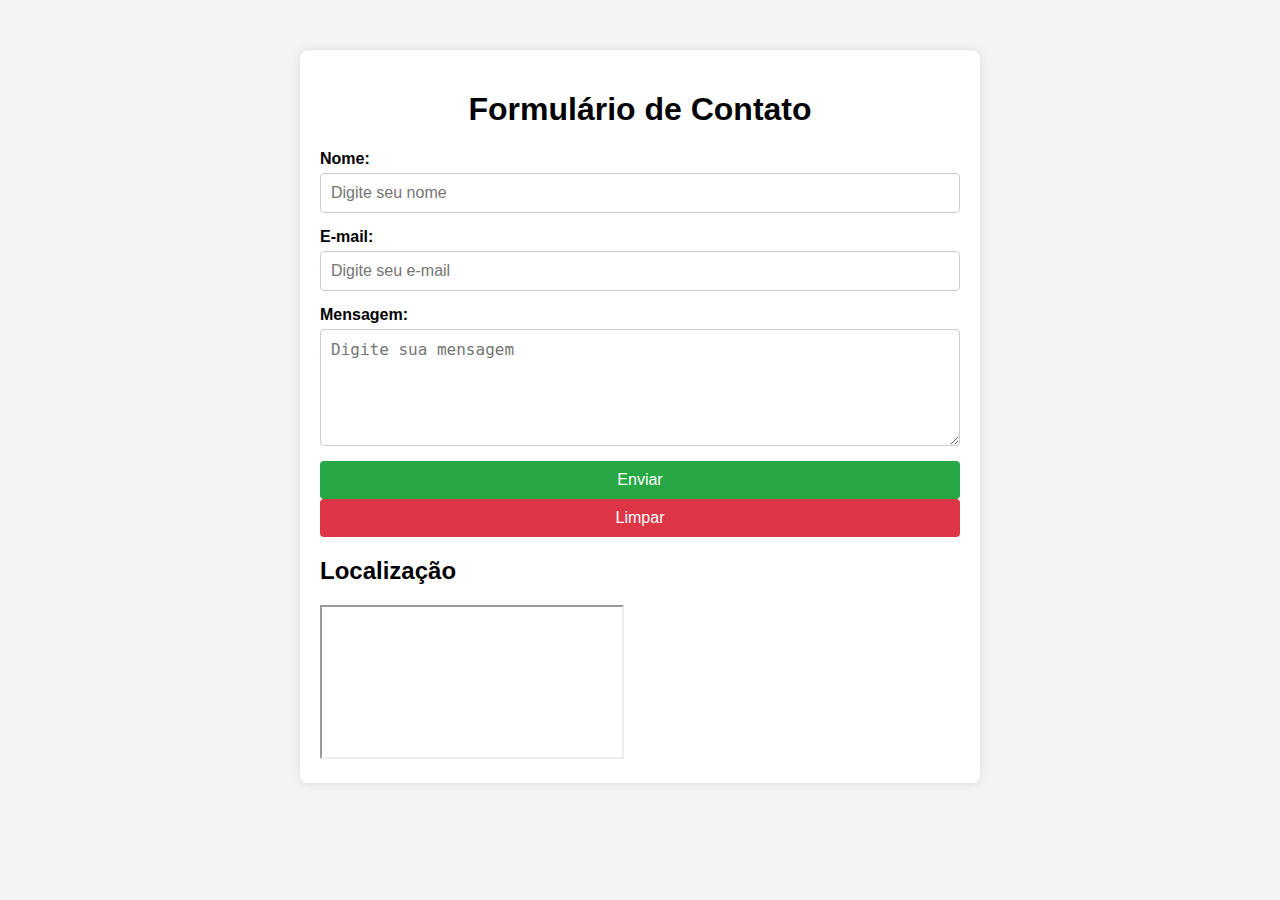
<file: AlineValeze.Culinaria/AlineValeze.Culinaria/css/contato.html>
<!DOCTYPE html>
<html lang="pt-BR">
<head>
    <meta charset="UTF-8">
    <meta name="viewport" content="width=device-width, initial-scale=1.0">
    <title>Contato</title>
    <style>
        body {
            font-family: Arial, sans-serif;
            margin: 0;
            padding: 0;
            background-color: #f4f4f4;
        }
        .container {
            width: 50%;
            margin: 50px auto;
            padding: 20px;
            background-color: #fff;
            border-radius: 8px;
            box-shadow: 0 0 10px rgba(0, 0, 0, 0.1);
        }
        h1 {
            text-align: center;
        }
        form {
            display: flex;
            flex-direction: column;
        }
        label {
            margin-bottom: 5px;
            font-weight: bold;
        }
        input, textarea {
            margin-bottom: 15px;
            padding: 10px;
            font-size: 16px;
            border: 1px solid #ccc;
            border-radius: 4px;
        }
        button {
            padding: 10px;
            font-size: 16px;
            border: none;
            border-radius: 4px;
            cursor: pointer;
        }
        button[type="submit"] {
            background-color: #28a745;
            color: white;
        }
        button[type="reset"] {
            background-color: #dc3545;
            color: white;
        }
    </style>
</head>
<body>
    <div class="container">
        <h1>Formulário de Contato</h1>
        <form action="envia.html" method="POST">
            <label for="nome">Nome:</label>
            <input type="text" id="nome" name="nome" placeholder="Digite seu nome" required>

            <label for="email">E-mail:</label>
            <input type="email" id="email" name="email" placeholder="Digite seu e-mail" required>

            <label for="mensagem">Mensagem:</label>
            <textarea id="mensagem" name="mensagem" rows="5" placeholder="Digite sua mensagem" required></textarea>

            <button type="submit">Enviar</button>
            <button type="reset">Limpar</button>
        </form>

       <!-- Mapa do Google -->
       <h2>Localização</h2>
       <iframe 
           src="https://www.google.com/maps/embed?pb=!1m18!1m12!1m3!1d3656.189964154635!2d-46.650295684451156!3d-23.591104467451287!2m3!1f0!2f0!3f0!3m2!1i1024!2i768!4f13.1!3m3!1m2!1s0x94ce59d14c87885f%3A0xb0e2fa3a1972318b!2sS%C3%A3o%20Paulo%2C%20SP!5e0!3m2!1spt-BR!2sbr!4v1694359223447!5m2!1spt-BR!2sbr" 
           allowfullscreen="" 
           loading="lazy" 
           referrerpolicy="no-referrer-when-downgrade">

    </div>
</body>
</html>
</file>
